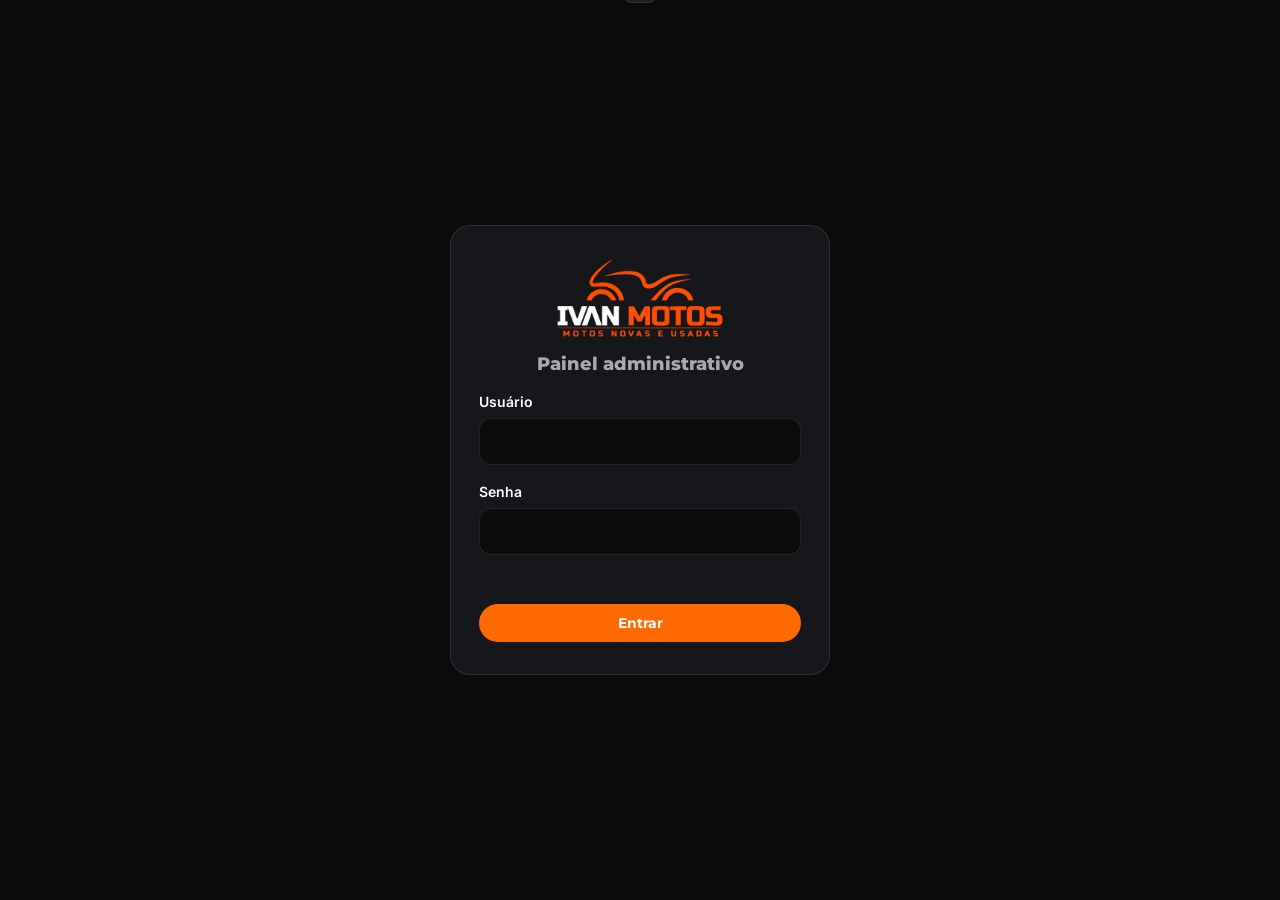
<file: admin/index.html>
<!DOCTYPE html>
<html lang="pt-BR">
<head>
<meta charset="UTF-8">
<meta name="viewport" content="width=device-width, initial-scale=1">
<meta name="robots" content="noindex, nofollow">
<title>Painel — Ivan Motos</title>
<link rel="icon" href="../assets/logo/simbolo-ivan-motos.svg" type="image/svg+xml">
<link rel="preconnect" href="https://fonts.googleapis.com">
<link rel="preconnect" href="https://fonts.gstatic.com" crossorigin>
<link href="https://fonts.googleapis.com/css2?family=Montserrat:wght@700;800&family=Inter:wght@400;500;600;700&display=swap" rel="stylesheet">
<link rel="stylesheet" href="admin.css">
</head>
<body>

<!-- LOGIN -->
<main class="login" id="tela-login">
  <form class="login-box" id="form-login" autocomplete="on">
    <img src="../assets/logo/logo-ivan-motos.png" alt="Ivan Motos" class="login-logo">
    <h1>Painel administrativo</h1>
    <label>Usuário<input name="usuario" autocomplete="username" required autocapitalize="none"></label>
    <label>Senha<input name="senha" type="password" autocomplete="current-password" required></label>
    <p class="erro" id="login-erro" role="alert"></p>
    <button class="btn btn-primary" type="submit">Entrar</button>
  </form>
</main>

<!-- PAINEL -->
<div class="painel" id="tela-painel" hidden>
  <header class="topo">
    <img src="../assets/logo/logo-ivan-motos.png" alt="Ivan Motos" class="topo-logo">
    <div class="topo-dir">
      <a href="../" target="_blank" rel="noopener" class="link">Ver site ↗</a>
      <span class="ola">Olá, <b id="nome-usuario"></b></span>
      <button class="btn btn-ghost" id="sair">Sair</button>
    </div>
  </header>

  <main class="conteudo">
    <div class="barra">
      <div class="abas" role="tablist">
        <button role="tab" data-aba="motos" class="on"><span class="longo">Catálogo de </span>motos <span class="n" id="n-motos"></span></button>
        <button role="tab" data-aba="clientes">Clientes<span class="longo"> Ivan Motos</span> <span class="n" id="n-clientes"></span></button>
      </div>
      <button class="btn btn-primary" id="adicionar">+ Adicionar</button>
    </div>
    <p class="dica" id="dica"></p>
    <div class="lista" id="lista"><p class="vazio">Carregando…</p></div>
  </main>

  <div class="pendente" id="pendente" hidden>
    <span>Você tem alterações <b>não publicadas</b>.</span>
    <div>
      <button class="btn btn-ghost" id="descartar">Descartar</button>
      <button class="btn btn-primary" id="publicar">Publicar no site</button>
    </div>
  </div>
</div>

<!-- FORMULÁRIO (adicionar / editar) -->
<dialog id="dlg">
  <form id="form-item" method="dialog">
    <h2 id="dlg-titulo"></h2>
    <div class="foto-campo">
      <div class="foto-prev" id="foto-prev"><span>Sem foto</span></div>
      <label class="btn btn-ghost">Escolher foto<input type="file" accept="image/*" id="foto-input" hidden></label>
      <small>A foto é reduzida automaticamente antes de enviar.</small>
    </div>
    <div id="campos"></div>
    <p class="erro" id="form-erro" role="alert"></p>
    <div class="acoes">
      <button class="btn btn-ghost" type="button" id="cancelar">Cancelar</button>
      <button class="btn btn-primary" type="submit" value="ok">Salvar</button>
    </div>
  </form>
</dialog>

<div class="toast" id="toast" role="status"></div>

<script src="admin.js"></script>
</body>
</html>
</file>
<file: admin/admin.css>
:root{
  --orange:#FF6A00; --orange-d:#d95800; --black:#0b0b0b; --card:#16171a; --card-2:#1d1f23;
  --line:rgba(255,255,255,.1); --white:#fff; --muted:#a7a9ad; --red:#ff4d4f; --green:#25D366;
  --head:'Montserrat',system-ui,sans-serif; --body:'Inter',system-ui,sans-serif;
}
*{box-sizing:border-box;margin:0;padding:0}
body{background:var(--black);color:var(--white);font:400 15px/1.5 var(--body);min-height:100vh}
[hidden]{display:none!important}
button,input,select{font:inherit;color:inherit}

.btn{display:inline-flex;align-items:center;justify-content:center;gap:8px;border:1px solid transparent;border-radius:999px;padding:11px 20px;font:700 14px/1 var(--head);cursor:pointer;transition:background .2s,border-color .2s;white-space:nowrap}
.btn-primary{background:var(--orange);color:#fff}
.btn-primary:hover{background:var(--orange-d)}
.btn-ghost{background:transparent;border-color:var(--line);color:var(--white)}
.btn-ghost:hover{border-color:rgba(255,255,255,.3)}
.btn:disabled{opacity:.5;cursor:wait}
.erro{color:var(--red);font-size:14px;min-height:1.2em}

/* Login */
.login{min-height:100vh;display:grid;place-items:center;padding:16px}
.login-box{width:100%;max-width:380px;background:var(--card);border:1px solid var(--line);border-radius:20px;padding:32px 28px;display:grid;gap:16px}
.login-logo{height:80px;justify-self:center}
.login-box h1{font:800 18px/1.2 var(--head);text-align:center;color:var(--muted)}

label{display:grid;gap:6px;font-weight:600;font-size:14px}
input:not([type=file]),select{width:100%;background:var(--black);border:1px solid var(--line);border-radius:12px;padding:12px 14px;outline:none}
input:focus,select:focus{border-color:var(--orange)}

/* Painel */
.topo{display:flex;align-items:center;justify-content:space-between;gap:16px;padding:14px clamp(16px,4vw,40px);border-bottom:1px solid var(--line);flex-wrap:wrap}
.topo-logo{height:44px}
.topo-dir{display:flex;align-items:center;gap:16px;flex-wrap:wrap}
.link{color:var(--muted);text-decoration:none;font-size:14px}
.link:hover{color:var(--white)}
.ola{color:var(--muted);font-size:14px}
.ola b{color:var(--white)}

.conteudo{max-width:1000px;margin:0 auto;padding:28px 16px 120px}
.barra{display:flex;align-items:center;justify-content:space-between;gap:12px;flex-wrap:wrap}
.abas{display:flex;gap:6px;background:var(--card);padding:5px;border-radius:999px;border:1px solid var(--line);flex-wrap:wrap}
.abas button{border:0;background:transparent;color:var(--muted);font:700 14px/1 var(--head);padding:11px 16px;border-radius:999px;cursor:pointer}
.abas button.on{background:var(--orange);color:#fff}
.abas .n{opacity:.75;font-weight:600}
.dica{color:var(--muted);font-size:14px;margin:16px 0}

.lista{display:grid;gap:12px}
.vazio{color:var(--muted);padding:40px 0;text-align:center}
.item{display:grid;grid-template-columns:96px 1fr auto;gap:16px;align-items:center;background:var(--card);border:1px solid var(--line);border-radius:16px;padding:12px}
.item.clientes{grid-template-columns:72px 1fr auto}
.item img,.item .sem{width:100%;aspect-ratio:4/3;object-fit:cover;border-radius:10px;background:var(--card-2);display:block}
.item.clientes img,.item.clientes .sem{aspect-ratio:4/5}
.item h3{font:800 16px/1.25 var(--head)}
.item p{color:var(--muted);font-size:13px;margin-top:4px}
.tag{display:inline-block;font:700 11px/1 var(--head);text-transform:uppercase;padding:5px 8px;border-radius:999px;margin-right:6px;vertical-align:1px}
.tag.nova{background:var(--orange)}
.tag.usada{background:#3a3c42}
.item-acoes{display:flex;gap:6px;flex-wrap:wrap;justify-content:flex-end}
.ico{width:38px;height:38px;border-radius:10px;border:1px solid var(--line);background:transparent;cursor:pointer;display:grid;place-items:center;font-size:15px}
.ico:hover{border-color:rgba(255,255,255,.35)}
.ico:disabled{opacity:.3;cursor:default}
.ico.del:hover{border-color:var(--red);color:var(--red)}

.pendente{position:fixed;left:50%;bottom:16px;transform:translateX(-50%);width:min(760px,calc(100% - 32px));background:#24170c;border:1px solid var(--orange);border-radius:16px;padding:12px 14px 12px 20px;display:flex;align-items:center;justify-content:space-between;gap:12px;flex-wrap:wrap;box-shadow:0 20px 40px -10px rgba(0,0,0,.7);z-index:10}
.pendente div{display:flex;gap:8px}

/* Formulário */
dialog{margin:auto;width:min(520px,calc(100% - 32px));max-height:calc(100% - 32px);background:var(--card);color:var(--white);border:1px solid var(--line);border-radius:20px;padding:24px}
dialog::backdrop{background:rgba(0,0,0,.7)}
dialog form{display:grid;gap:14px}
dialog h2{font:800 20px/1.2 var(--head)}
.foto-campo{display:grid;grid-template-columns:120px 1fr;grid-template-rows:auto auto;gap:6px 16px;align-items:center}
.foto-prev{grid-row:span 2;width:120px;aspect-ratio:1;border-radius:12px;overflow:hidden;background:var(--card-2);border:1px dashed var(--line);display:grid;place-items:center;color:var(--muted);font-size:13px}
.foto-prev img{width:100%;height:100%;object-fit:cover}
.foto-campo .btn{justify-self:start}
.foto-campo small{color:var(--muted)}
#campos{display:grid;grid-template-columns:1fr 1fr;gap:12px}
#campos .largo{grid-column:1/-1}
.acoes{display:flex;justify-content:flex-end;gap:8px}

.toast{position:fixed;top:16px;left:50%;transform:translate(-50%,-150%);background:var(--card-2);border:1px solid var(--line);border-radius:12px;padding:12px 18px;font-weight:600;transition:transform .3s;z-index:100;max-width:calc(100% - 32px)}
.toast.on{transform:translate(-50%,0)}
.toast.ok{border-color:var(--green)}
.toast.err{border-color:var(--red)}

@media (max-width:640px){
  /* Topo compacto */
  .topo{padding:12px 16px;gap:10px}
  .topo-logo{height:38px}
  .topo-dir{gap:12px}
  .ola{display:none}
  .topo .btn{padding:9px 14px}

  /* Abas lado a lado ocupando a largura; botão de adicionar embaixo */
  .conteudo{padding:20px 16px 150px}
  .barra{display:grid;gap:12px;justify-content:stretch}
  .abas{display:grid;grid-template-columns:1fr 1fr;flex-wrap:nowrap}
  .abas button{padding:11px 8px;text-transform:capitalize}
  .abas .longo{display:none}
  #adicionar{width:100%;padding:14px 20px}

  /* Itens: foto + texto em cima, ações embaixo */
  .item,.item.clientes{grid-template-columns:72px 1fr;gap:12px}
  .item-acoes{grid-column:1/-1;display:grid;grid-template-columns:repeat(4,1fr);gap:8px}
  .ico{width:100%;height:42px}

  /* Barra de publicar: texto em cima, botões dividindo a largura */
  .pendente{bottom:0;width:100%;justify-content:stretch;border-radius:16px 16px 0 0;border-width:1px 0 0;padding:14px 16px calc(14px + env(safe-area-inset-bottom));display:grid;gap:10px}
  .pendente span{font-size:14px;text-align:center}
  .pendente div{display:grid;grid-template-columns:1fr 1.4fr}
  .pendente .btn{padding:13px 10px}

  /* Formulário em tela cheia na largura */
  dialog{width:calc(100% - 24px);padding:20px 16px}
  #campos{grid-template-columns:1fr}
  .foto-campo{grid-template-columns:96px 1fr}
  .foto-prev{width:96px}
  .acoes .btn{flex:1}

  .toast{width:calc(100% - 32px);text-align:center}
}
</file>
